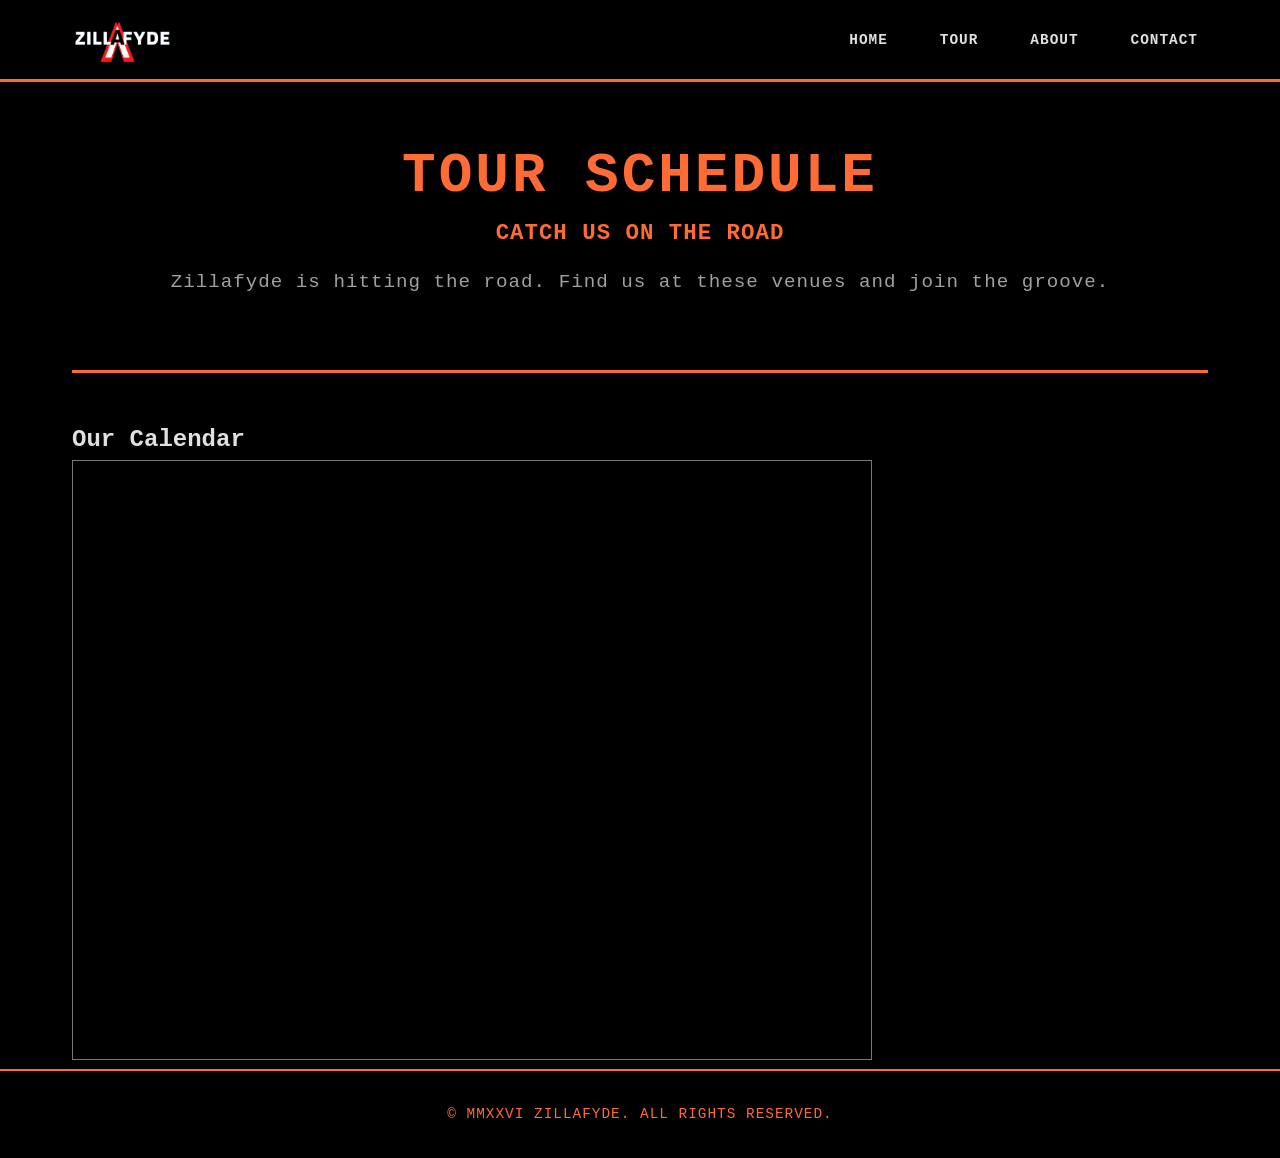
<file: tour.html>
<!DOCTYPE html>
<html>
<head>
    <meta name="description" content="Zillafyde Tour Schedule">
    <meta name="viewport" content="width=device-width, initial-scale=1.0">
    <title>ZILLAFYDE - Tour Schedule</title>
    <link rel="shortcut icon" href="favicon.ico" type="image/x-icon">
    <link rel="stylesheet" href="https://cdnjs.cloudflare.com/ajax/libs/font-awesome/6.5.1/css/all.min.css">
    <link rel="stylesheet" href="style.css">
</head>
<body>
    <!-- Navigation -->
    <nav class="navbar">
        <div class="nav-container">
            <a href="index.html" class="logo"><img src="asshats/logo_rectangle_small.webp" alt="Logo"></a>
            <ul class="nav-menu">
                <li><a href="index.html#home" class="nav-link">Home</a></li>
                <li><a href="tour.html" class="nav-link">Tour</a></li>
                <li><a href="index.html#about" class="nav-link">About</a></li>
                <li><a href="index.html#contact" class="nav-link">Contact</a></li>
            </ul>
        </div>
    </nav>

    <!-- Content Sections -->
    <main class="container">
        <!-- Hero Section -->
        <section id="tour-hero" class="hero">
            <h1>TOUR SCHEDULE</h1>
            <p class="tagline">CATCH US ON THE ROAD</p>
            <p style="margin-top: 1rem; color: #a0a0a0;">Zillafyde is hitting the road. Find us at these venues and join the groove.</p>
        </section>

        <!-- Tour Dates Section -->
        <section id="tour-dates" class="tour-dates-section">
            <h2>Our Calendar</h2>
            
            <iframe src="https://calendar.google.com/calendar/embed?height=600&wkst=1&bgcolor=%23D50000&ctz=America%2FNew_York&title=Zillafyde&showDate=1&mode=AGENDA&src=MDA0NDIwZDY3ZDRiZDVhNTMxYWUwMmVmZDUzMWY2ZWFkNTk2MzM1ZDQ1ODEyM2UzZGEzYjkzYzgzOTg4MzFhMUBncm91cC5jYWxlbmRhci5nb29nbGUuY29t&color=%23A79B8E" style="border:solid 1px #777" width="800" height="600" frameborder="0" scrolling="no"></iframe>
        </section>

    </main>

    <!-- Footer -->
    <footer class="footer">
        <p>&copy; MMXXVI Zillafyde. ALL RIGHTS RESERVED.</p>
    </footer>

</body>
</html>
</file>
<file: style.css>
* {
    margin: 0;
    padding: 0;
    box-sizing: border-box;
}

body {
    font-family: 'Courier New', 'Monaco', monospace;
    background-color: #000000;
    color: #e0e0e0;
    line-height: 1.6;
}

/* Navbar */
.navbar {
    background-color: #000000;
    padding: 1rem 0;
    position: sticky;
    top: 0;
    box-shadow: inset 0 -3px 0 #ff6b35;
    z-index: 100;
}

.nav-container {
    max-width: 1200px;
    margin: 0 auto;
    padding: 0 2rem;
    display: flex;
    justify-content: space-between;
    align-items: center;
}

.logo {
    font-size: 2rem;
    font-weight: bold;
    color: #ff6b35;
    text-decoration: none;
    transition: all 0.2s ease;
    letter-spacing: 2px;
    text-transform: uppercase;
    font-family: 'Courier New', monospace;
    display: flex;
    align-items: center;
}

.logo img {
    height: 50px;
    width: auto;
    transition: all 0.2s ease;
}

.logo:hover img {
    transform: scale(1.05);
}

.nav-menu {
    display: flex;
    list-style: none;
    gap: 2rem;
}

.nav-link {
    color: #e0e0e0;
    text-decoration: none;
    transition: all 0.2s ease;
    padding: 0.25rem 0.5rem;
    border: 2px solid transparent;
    font-size: 0.9rem;
    font-weight: bold;
    text-transform: uppercase;
    letter-spacing: 1px;
}

.nav-link:hover {
    color: #ff6b35;
    border: 2px solid #ff6b35;
    background-color: rgba(255, 107, 53, 0.1);
}

/* Main Container */
.container {
    max-width: 1200px;
    margin: 0 auto;
    padding: 0 2rem;
}

/* Hero Section */
.hero {
    padding: 4rem 0;
    text-align: center;
    border-bottom: 3px solid #ff6b35;
    margin-bottom: 3rem;
}

.hero h1 {
    font-size: 3.5rem;
    font-weight: 900;
    color: #ff6b35;
    letter-spacing: 3px;
    text-transform: uppercase;
    margin-bottom: 0.5rem;
    text-shadow: 3px 3px 0 rgba(0, 0, 0, 0.5);
    line-height: 1.1;
}

.hero p {
    font-size: 1.2rem;
    color: #b0b0b0;
    margin: 0.5rem 0;
    letter-spacing: 1px;
}

.tagline {
    font-size: 1.4rem !important;
    color: #ff6b35 !important;
    font-weight: bold !important;
    text-transform: uppercase;
}

/* Social Section */
.social-section { 
    padding: 1rem 0; 
    text-align: center; 
}

.social-row { 
    display: inline-flex; 
    gap: 12px; 
    align-items: center; 
}

.social-link { 
    display: inline-flex; 
    width: 48px; 
    height: 48px; 
    align-items: center; 
    justify-content: center; 
    border-radius: 8px; 
    text-decoration: none;
    transition: all 0.2s ease;
}

.social-link img { 
    width: 24px; 
    height: 24px; 
    display: block; 
}

.social-link:focus { 
    outline: 3px solid #ff6b35; 
    outline-offset: 3px; 
}

.social-link.spotify { 
    background-color: #1DB954; 
}

.social-link.spotify:hover {
    background-color: #1ed760;
    transform: scale(1.1);
}

.social-link.apple { 
    background-color: #000; 
    border: 2px solid #e0e0e0;
}

.social-link.apple:hover {
    background-color: #e0e0e0;
    transform: scale(1.1);
}

.social-link.youtube { 
    background-color: #FF0000; 
}

.social-link.youtube:hover {
    background-color: #cc0000;
    transform: scale(1.1);
}

.social-link.bandcamp {
    background-color: #1ea0e6;
}

.social-link.bandcamp:hover {
    background-color: #2bb3f7;
    transform: scale(1.1);
}

.social-link.instagram {
    background: linear-gradient(45deg, #f09433 0%, #e6683c 25%, #dc2743 50%, #cc2366 75%, #bc1888 100%);
}

.social-link.instagram:hover {
    transform: scale(1.1);
    filter: brightness(1.1);
}

/* Shows Section */
.shows-section {
    margin-bottom: 4rem;
}

.shows-section h2 {
    font-size: 2.5rem;
    color: #ff6b35;
    text-transform: uppercase;
    letter-spacing: 2px;
    margin-bottom: 2rem;
    border-bottom: 2px solid #ff6b35;
    padding-bottom: 1rem;
}

.shows-grid {
    display: flex;
    gap: 1.5rem;
    margin-bottom: 2rem;
    overflow-x: auto;
    padding-bottom: 1rem;
    scroll-behavior: smooth;
}

.show-card {
    background: linear-gradient(135deg, #000000 0%, #1a1a1a 100%);
    border: 2px solid #333;
    border-left: 4px solid #ff6b35;
    padding: 1.5rem;
    position: relative;
    transition: all 0.3s ease;
    width: 300px;
    height: 300px;
    min-width: 300px;
    display: flex;
    flex-direction: column;
}

.show-card:hover {
    border-color: #ff6b35;
    transform: translateY(-4px);
    box-shadow: 0 8px 20px rgba(255, 107, 53, 0.2);
}

.show-date {
    position: absolute;
    top: 1rem;
    right: 1rem;
    background-color: #ff6b35;
    color: #0a0a0a;
    width: 60px;
    height: 60px;
    display: flex;
    align-items: center;
    justify-content: center;
    font-size: 1.3rem;
    font-weight: bold;
    border: 2px solid #0a0a0a;
    transform: rotate(-5deg);
}

.show-card h3 {
    font-size: 1.1rem;
    color: #ff6b35;
    text-transform: uppercase;
    letter-spacing: 0.5px;
    margin-bottom: 1rem;
    margin-right: 80px;
    line-height: 1.3;
}

.show-meta {
    color: #a0a0a0;
    font-size: 0.9rem;
    margin: 0.5rem 0;
}

.streaming-links {
    display: flex;
    gap: 1rem;
    margin-top: 1rem;
}

.stream-icon {
    display: inline-flex;
    align-items: center;
    justify-content: center;
    width: 40px;
    height: 40px;
    font-size: 1.5rem;
    text-decoration: none;
    color: #d0d0d0;
    border: 2px solid #333;
    border-radius: 50%;
    transition: all 0.2s ease;
    background-color: rgba(0, 0, 0, 0.5);
}

.stream-icon:hover {
    border-color: #ff6b35;
    background-color: #ff6b35;
    transform: scale(1.1);
}

.stream-icon.spotify:hover {
    border-color: #1DB954;
    background-color: #1DB954;
}

.stream-icon.apple:hover {
    border-color: #FA243C;
    background-color: #FA243C;
}

.stream-icon.youtube:hover {
    border-color: #FF0000;
    background-color: #FF0000;
}

/* About Section */
.about-section {
    margin-bottom: 4rem;
    padding: 2rem;
    background: linear-gradient(135deg, #000000 0%, #1a1a1a 100%);
    border: 2px solid #333;
}

.about-section h2 {
    font-size: 2.5rem;
    color: #ff6b35;
    text-transform: uppercase;
    letter-spacing: 2px;
    margin-bottom: 1.5rem;
    border-bottom: 2px solid #ff6b35;
    padding-bottom: 1rem;
}

.about-section p {
    font-size: 1.05rem;
    margin-bottom: 1rem;
    line-height: 1.8;
    color: #d0d0d0;
}

.sponsors-section {
    margin-top: 2.5rem;
    padding-top: 2rem;
    border-top: 2px solid #ff6b35;
}

.sponsors-section h3 {
    color: #ff6b35;
    text-transform: uppercase;
    letter-spacing: 1px;
    margin-bottom: 1.5rem;
}

.sponsors-grid {
    display: grid;
    grid-template-columns: repeat(auto-fit, minmax(150px, 1fr));
    gap: 1rem;
}

.sponsor {
    background-color: #000000;
    border: 2px solid #333;
    padding: 1rem;
    text-align: center;
    font-weight: bold;
    transition: all 0.2s ease;
    text-transform: uppercase;
    letter-spacing: 0.5px;
}

.sponsor:hover {
    border-color: #ff6b35;
    background-color: rgba(255, 107, 53, 0.1);
}

/* Merch Section */
.merch-section {
    margin-bottom: 4rem;
    padding: 2rem;
    background: linear-gradient(135deg, #000000 0%, #1a1a1a 100%);
    border: 2px solid #333;
}

.merch-section h2 {
    font-size: 2.5rem;
    color: #ff6b35;
    text-transform: uppercase;
    letter-spacing: 2px;
    margin-bottom: 1rem;
    border-bottom: 2px solid #ff6b35;
    padding-bottom: 1rem;
}

.merch-gallery {
    display: grid;
    grid-template-columns: repeat(auto-fit, minmax(220px, 1fr));
    gap: 1.5rem;
    margin-top: 2rem;
}

.merch-card {
    background: linear-gradient(135deg, #1a1a1a 0%, #252525 100%);
    border: 2px solid #333;
    padding: 1.5rem;
    text-align: center;
    transition: all 0.3s ease;
}

.merch-card:hover {
    border-color: #ff6b35;
    transform: translateY(-6px);
    box-shadow: 0 8px 20px rgba(255, 107, 53, 0.2);
}

.merch-image {
    width: 100%;
    height: 200px;
    margin-bottom: 1rem;
    transition: all 0.3s ease;
    border-radius: 4px;
    overflow: hidden;
}

.merch-card:hover .merch-image {
    transform: scale(1.05);
}

.merch-card h3 {
    color: #ff6b35;
    text-transform: uppercase;
    letter-spacing: 1px;
    margin-bottom: 0.5rem;
    font-size: 1.1rem;
}

.merch-card p {
    color: #a0a0a0;
    font-size: 0.9rem;
    line-height: 1.5;
}

/* Contact Section */
.contact-section {
    margin-bottom: 4rem;
    padding: 2rem;
    background: linear-gradient(135deg, #000000 0%, #1a1a1a 100%);
    border: 2px solid #333;
    text-align: center;
}

.contact-section h2 {
    font-size: 2.5rem;
    color: #ff6b35;
    text-transform: uppercase;
    letter-spacing: 2px;
    margin-bottom: 1rem;
    border-bottom: 2px solid #ff6b35;
    padding-bottom: 1rem;
}

.contact-section p {
    font-size: 1.05rem;
    margin-bottom: 1.5rem;
    color: #d0d0d0;
}

.booking-email {
    font-size: 1.3rem !important;
    margin-bottom: 2rem !important;
}

.booking-email a {
    color: #ff6b35;
    text-decoration: none;
    border-bottom: 2px solid #ff6b35;
    transition: all 0.2s ease;
}

.booking-email a:hover {
    color: #ff8552;
    border-bottom: 2px solid #ff8552;
}

/* Contact Form */
.contact-form {
    display: flex;
    flex-direction: column;
    gap: 1rem;
    max-width: 500px;
    margin: 2rem auto;
}

.contact-form input {
    padding: 0.75rem;
    background-color: #000000;
    border: 2px solid #333;
    color: #e0e0e0;
    font-size: 1rem;
    font-family: inherit;
    transition: all 0.2s ease;
    text-transform: uppercase;
    letter-spacing: 0.5px;
}

.contact-form input:focus {
    outline: none;
    border-color: #ff6b35;
    background-color: rgba(255, 107, 53, 0.05);
}

.contact-form button {
    padding: 0.75rem 2rem;
    background-color: #ff6b35;
    color: #0a0a0a;
    border: 2px solid #ff6b35;
    font-weight: bold;
    text-transform: uppercase;
    letter-spacing: 1px;
    transition: all 0.2s ease;
    cursor: pointer;
    font-size: 1rem;
    width: 100%;
}

.contact-form button:hover {
    background-color: #0a0a0a;
    color: #ff6b35;
}

/* Social Links */
.social-links {
    display: flex;
    gap: 1rem;
    justify-content: center;
    margin-top: 2rem;
    flex-wrap: wrap;
}

.social {
    color: #ff6b35;
    text-decoration: none;
    border: 2px solid #ff6b35;
    padding: 0.5rem 1rem;
    text-transform: uppercase;
    font-weight: bold;
    font-size: 0.9rem;
    transition: all 0.2s ease;
}

.social:hover {
    background-color: #ff6b35;
    color: #0a0a0a;
}

/* Album Gallery */
.album-gallery {
  display: flex;
  flex-direction: row; /* default but explicit */
  flex-wrap: wrap;     /* allow multiple rows when needed */
  gap: 16px;
  align-items: flex-start;
}

/* thumbnail card width — NOT 100% */
.album-item {
  width: 200px;        /* or use flex: 0 0 200px; */
  text-align: center;
}

/* alternative: use flexible columns */
.album-item.flex-col {
  flex: 0 0 calc(25% - 16px); /* 4 per row with gap */
  max-width: calc(25% - 16px);
}

/* thumbnail box */
.album-thumb {
  width: 100%;
  height: 150px;
  overflow: hidden;
}

/* image fills the box */
.album-thumb img {
  width: 100%;
  height: 100%;
  object-fit: cover;
  display: block;
}

/* responsive */
@media (max-width: 800px) {
  .album-item { width: 160px; }
}
@media (max-width: 500px) {
  .album-item { width: 48%; } /* two per row on small screens */
}

.album-caption {
    font-family: 'Courier New', 'Monaco', monospace;
    background-color: #000000;
    color: #e0e0e0;
    line-height: 1.6;
}

/* Album Modal */
.album-modal {
    display: none;
    position: fixed;
    top: 0;
    left: 0;
    width: 100%;
    height: 100%;
    background-color: rgba(0, 0, 0, 0.9);
    z-index: 1000;
    justify-content: center;
    align-items: center;
    padding: 1rem;
}

.album-modal:target {
    display: flex;
}

.modal-content {
    background: linear-gradient(135deg, #000000 0%, #1a1a1a 100%);
    border: 2px solid #ff6b35;
    padding: 2rem;
    max-width: 600px;
    width: 100%;
    max-height: 80vh;
    overflow-y: auto;
    position: relative;
    border-radius: 4px;
}

.modal-content.modal-large {
    max-width: 900px;
    padding: 2.5rem;
}

.modal-header {
    display: flex;
    gap: 2rem;
    margin-bottom: 2rem;
    padding-bottom: 2rem;
    border-bottom: 2px solid #333;
}

.modal-artwork-large {
    width: 250px;
    height: 250px;
    object-fit: cover;
    border: 2px solid #ff6b35;
    flex-shrink: 0;
}

.modal-header-info h2 {
    color: #ff6b35;
    margin-bottom: 1rem;
    text-transform: uppercase;
    letter-spacing: 2px;
    font-size: 2rem;
}

.modal-tabs {
    display: flex;
    gap: 0.5rem;
    margin-bottom: 2rem;
    border-bottom: 2px solid #333;
}

.tab-button {
    background: transparent;
    border: none;
    color: #d0d0d0;
    padding: 1rem 1.5rem;
    font-family: 'Courier New', monospace;
    text-transform: uppercase;
    font-size: 0.9rem;
    cursor: pointer;
    transition: all 0.2s ease;
    border-bottom: 3px solid transparent;
    margin-bottom: -2px;
}

.tab-button:hover {
    color: #ff6b35;
}

.tab-button.active {
    color: #ff6b35;
    border-bottom-color: #ff6b35;
}

.tab-content {
    display: none;
}

.tab-content.active {
    display: block;
}

.tab-content h3 {
    color: #ff6b35;
    margin-bottom: 1.5rem;
    text-transform: uppercase;
    font-size: 1.2rem;
}

/* Accordion Styles */
.tracklist-accordion {
    display: flex;
    flex-direction: column;
    gap: 0.5rem;
}

.accordion-item {
    border: 1px solid #333;
    border-left: 3px solid #ff6b35;
}

.accordion-toggle {
    width: 100%;
    background: transparent;
    border: none;
    color: #d0d0d0;
    padding: 1rem;
    text-align: left;
    font-family: 'Courier New', monospace;
    font-size: 0.95rem;
    cursor: pointer;
    transition: all 0.2s ease;
    display: flex;
    justify-content: space-between;
    align-items: center;
}

.accordion-toggle:hover {
    background-color: rgba(255, 107, 53, 0.1);
    color: #ff6b35;
}

.accordion-toggle::after {
    content: '▼';
    color: #ff6b35;
    font-size: 0.7rem;
    transition: transform 0.2s ease;
}

.accordion-toggle.active::after {
    transform: rotate(-180deg);
}

.accordion-content {
    display: none;
    padding: 1rem;
    background-color: rgba(0, 0, 0, 0.3);
    color: #d0d0d0;
    border-top: 1px solid #333;
    line-height: 1.6;
    white-space: pre-wrap;
    font-size: 0.9rem;
}

.accordion-content.active {
    display: block;
}

.accordion-content p {
    margin: 0;
}

.close-modal {
    position: absolute;
    top: 1rem;
    right: 1rem;
    font-size: 2.5rem;
    color: #ff6b35;
    cursor: pointer;
    background: none;
    border: none;
    text-decoration: none;
    transition: all 0.2s ease;
}

.close-modal:hover {
    color: #ff8552;
}

.modal-content h2 {
    color: #ff6b35;
    margin-bottom: 1.5rem;
    text-transform: uppercase;
    letter-spacing: 2px;
}

.modal-body {
    display: flex;
    gap: 2rem;
}

.modal-artwork {
    width: 200px;
    height: 200px;
    object-fit: cover;
    border: 1px solid #333;
    flex-shrink: 0;
}

.modal-info {
    flex: 1;
}

.modal-info h3 {
    color: #ff6b35;
    margin-top: 1rem;
    margin-bottom: 0.5rem;
    text-transform: uppercase;
}

.modal-info p {
    color: #d0d0d0;
    line-height: 1.6;
}

/* Responsive */
@media (max-width: 768px) {
    .hero h1 {
        font-size: 2rem;
    }

    .shows-grid {
        grid-template-columns: 1fr;
    }

    .nav-menu {
        gap: 1rem;
    }

    .nav-link {
        font-size: 0.75rem;
    }

    .show-date {
        width: 50px;
        height: 50px;
        font-size: 1rem;
    }
}

/* Footer */
.footer {
    background-color: #000000;
    border-top: 2px solid #ff6b35;
    padding: 2rem;
    text-align: center;
    color: #ff6b35;
    font-size: 0.9rem;
    letter-spacing: 1px;
    text-transform: uppercase;
}
</file>
